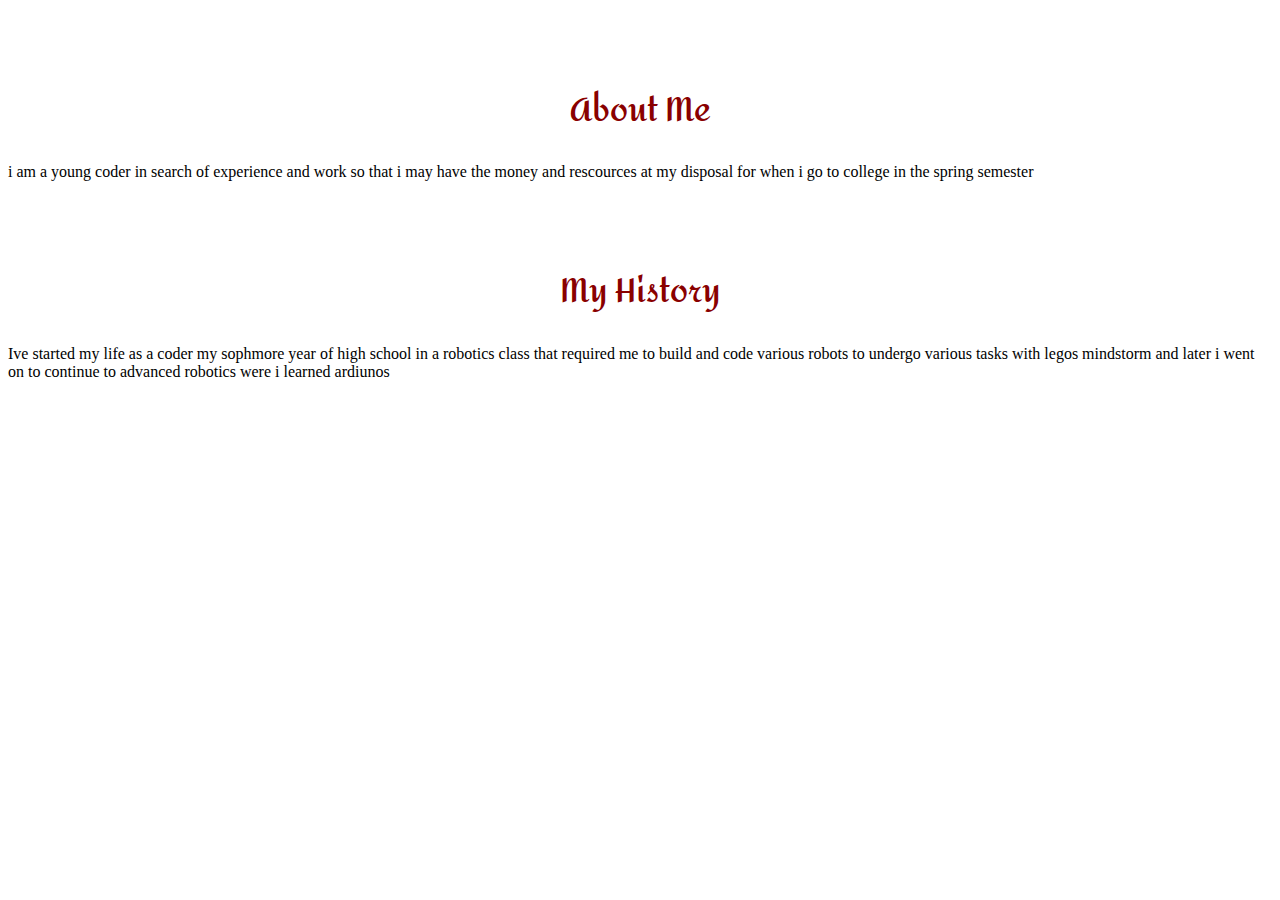
<file: pages/About.html>
<!DOCTYPE html>
<html>
    <head>
        <title> about page</title>
        <link rel="stylesheet" href="about.css"/>
    </head>
    <body>
        <h1>About Me</h1>
<p>i am a young coder in search of experience and work so that i may have the money and rescources at my disposal for when i go to college in the spring semester</p>
  
  <h1>My History </h1>
<p> Ive started my life as a coder my sophmore year of high school in a robotics class that required me to build and code various robots to undergo various tasks with legos mindstorm and later i went on to continue to advanced robotics were i learned ardiunos </p>
    </body>
    
</html>
</file>
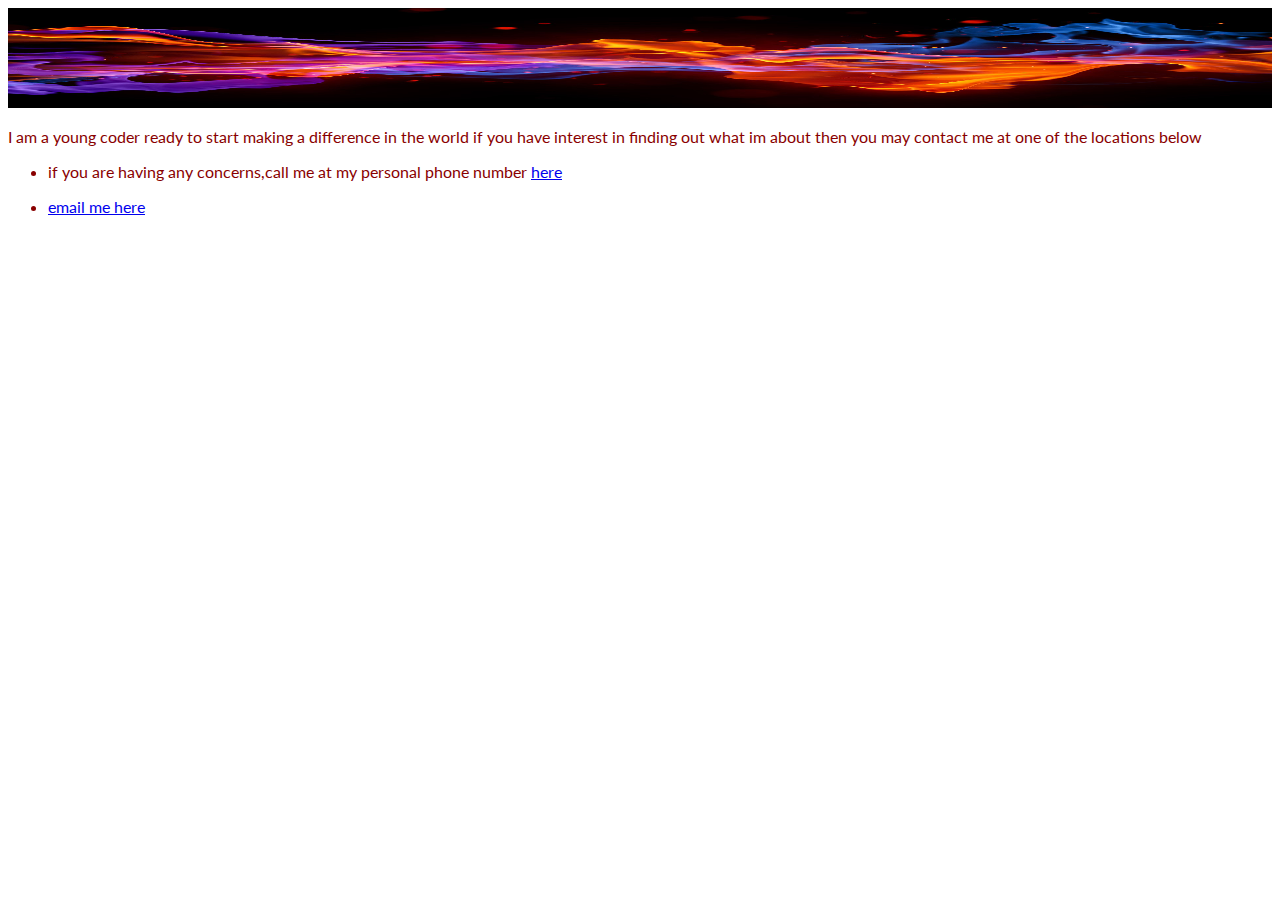
<file: pages/contact.html>
<!DOCTYPE html>
<html>
    <head>
        <title> contact info</title>
        <link rel="stylesheet" href="contact.css" >

    </head>
    <body> 
    <header>
<div id="header">
    <H1>Contact me here</H1>
    <img id="pic" src="/images/Blue-Fire-HD-Wallpaper-2.jpg"></img>
</div> 
</header>
 <p>I am a young coder ready to start making a difference in the world if you have interest in finding out what im about then you may contact me at one of the locations below</p>
 <ul>
 <li><p>if you are having any concerns,call me at my personal phone number <a href ="tel:347-420-8975"> here</a></li></p>
 <li> <a href="mailto:oshayewatson@gmail.com">email me here</a></li>
 </ul>
 
    </body>
</html>
</file>
<file: pages/about.css>
@import url('https://fonts.googleapis.com/css?family=Amita');
@import url('https://fonts.googleapis.com/css?family=Lato:400i');

h1{
font-family: amita;
text-align: center;
color: #890000;
    margin-top: 80px;
}
</file>
<file: pages/contact.css>
@import url('https://fonts.googleapis.com/css?family=Lato:400i');
@import url('https://fonts.googleapis.com/css?family=Amita');
h1{
    color: #890000;
    text-align: center;
    position:absolute;
    margin-left:240px;
    font-family: Amita;
    
}
body{
    font-family: lato;
    color: #890000;
    background-color: white;
}



#header{
    background-size:800px 800px;
    }
    
#pic{
    height: 100px;
    width: 100%;
    position:relative;
}
</file>
